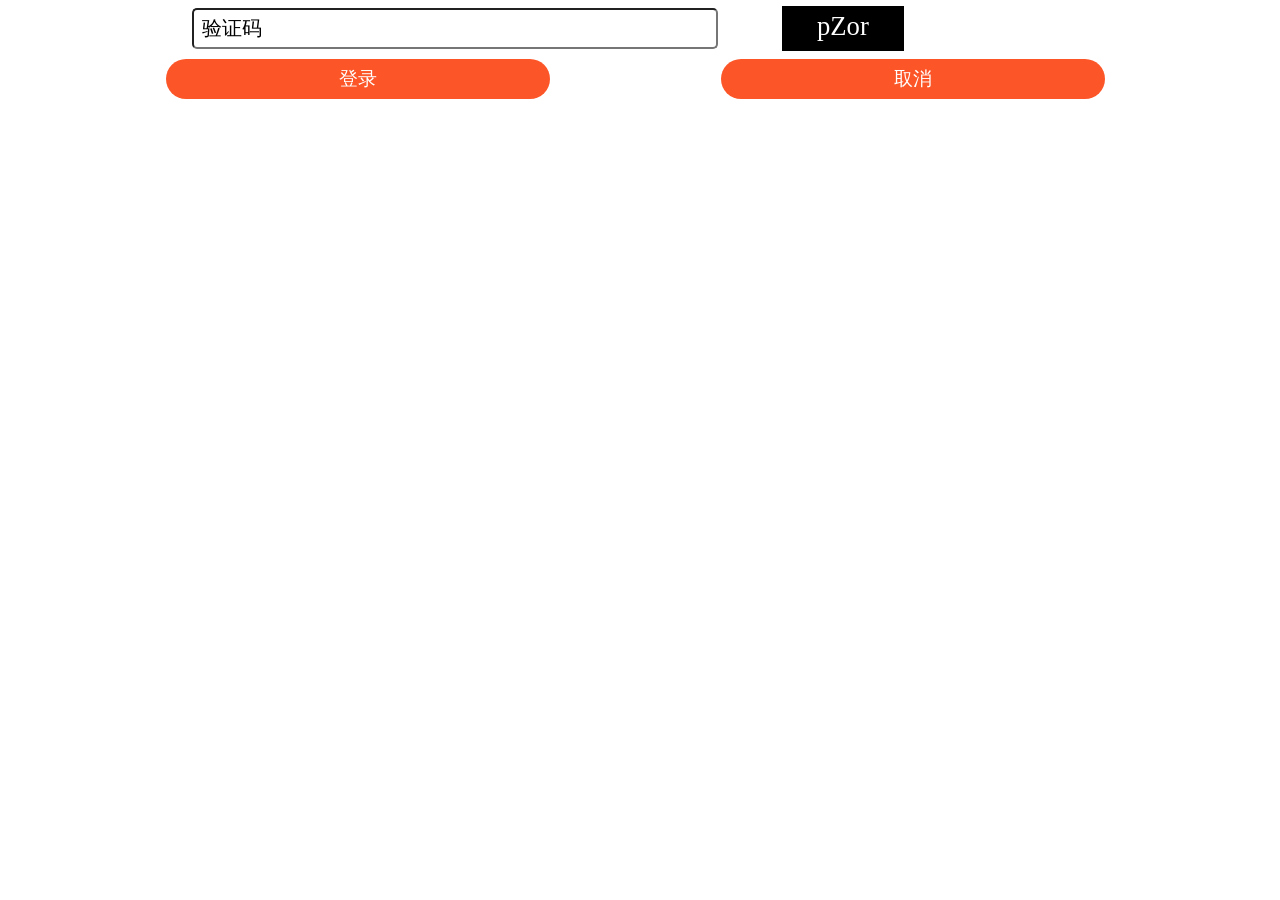
<file: confirm.html>
﻿<!DOCTYPE HTML>
<html>
<head>
    <title>注册模块</title>
    <meta charset="utf-8">
    <style>


        #vcode {
            height: 35px;
            width: 40%;
            font-size: 15pt;
            margin-left: 15%;
            border-radius: 5px;
            border: 1;
            padding-left: 8px;
        }

        #code {
            color: #ffffff;
            /*字体颜色白色*/
            background-color: #000000;
            font-size: 20pt;
            font-family: "华康娃娃体W5";
            padding: 5px 35px 10px 35px;
            margin-left: 5%;
            cursor: pointer;
        }

        #search_pass_link {
            width: 70%;
            text-align: right;
            margin: 0 auto;
            padding: 5px;
        }

        .btns {
            width: 30%;
            margin-left: 13%;
            height: 40px;
            border: 0;
            font-size: 14pt;
            font-family;
            "微软雅黑";
            background-color: #FC5628;
            color: #ffffff;
            cursor: pointer;
            /*设置指针鼠标的样式*/
            border-radius: 20px;
            /*设置圆角样式*/
            border: 0;
        }
    </style>
</head>

<body leftmargin="0" onload="changeImg()">
    <div class="main_bar">

        <form action="index.html" onsubmit="return check()">

            <input type="text" id="vcode" placeholder="验证码" value="验证码" onfocus="this.value=''" onblur="if(this.value=='')this.value='验证码'" /><span id="code" title="看不清，换一张"></span>
            <div id="search_pass_link">

            </div>
            <input type="submit" id="submit" value="登录" class="btns" onmouseover="this.style.backgroundColor='#FF8D00'" onmouseout="this.style.backgroundColor='#FC5628'">

            <input type="reset" value="取消" class="btns" onmouseover="this.style.backgroundColor='#FF8D00'" onmouseout="this.style.backgroundColor='#FC5628'">
        </form>
    </div>
</body>
<script type="text/javascript">var code; //声明一个变量用于存储生成的验证码
		document.getElementById("code").onclick = changeImg;

		function changeImg() {
			var arrays = new Array(
				'1', '2', '3', '4', '5', '6', '7', '8', '9', '0',
				'a', 'b', 'c', 'd', 'e', 'f', 'g', 'h', 'i', 'j',
				'k', 'l', 'm', 'n', 'o', 'p', 'q', 'r', 's', 't',
				'u', 'v', 'w', 'x', 'y', 'z',
				'A', 'B', 'C', 'D', 'E', 'F', 'G', 'H', 'I', 'J',
				'K', 'L', 'M', 'N', 'O', 'P', 'Q', 'R', 'S', 'T',
				'U', 'V', 'W', 'X', 'Y', 'Z'
			);
			code = ''; //重新初始化验证码
			//alert(arrays.length);
			//随机从数组中获取四个元素组成验证码
			for(var i = 0; i < 4; i++) {
				//随机获取一个数组的下标
				var r = parseInt(Math.random() * arrays.length);
				code += arrays[r];
			}
			document.getElementById('code').innerHTML = code; //将验证码写入指定区域
		}

		//效验验证码(表单被提交时触发)
		function check() {
			//获取用户输入的验证码
			var input_code = document.getElementById('vcode').value;
			if(input_code.toLowerCase() == code.toLowerCase()) {
				//验证码正确(表单提交)
				return true;
			}
			alert("请输入正确的验证码!");
			//验证码不正确,表单不允许提交
			return false;
		}</script>

</html>
</file>
